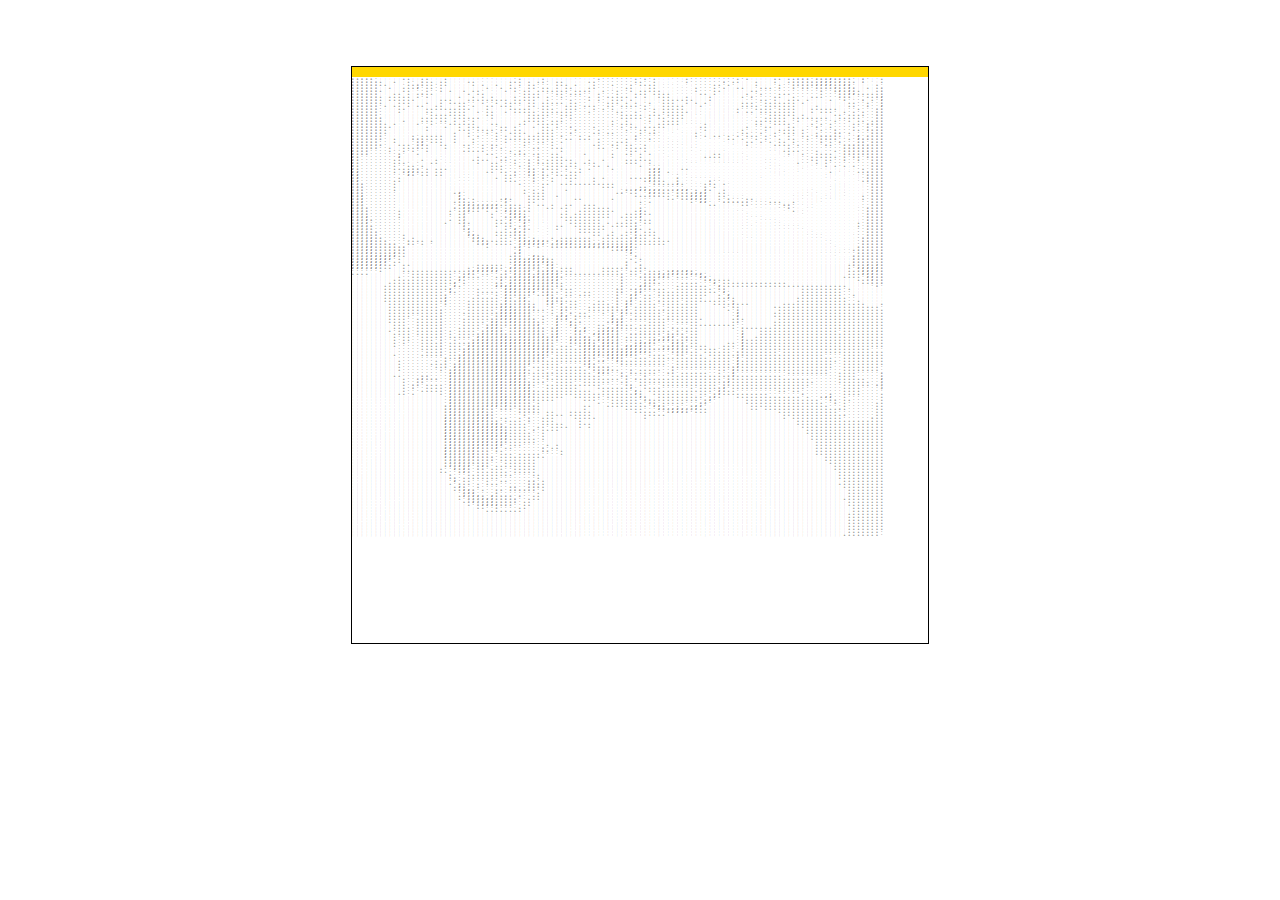
<file: website/index.html>
<!DOCTYPE html>
<html>
<head>
	<meta charset="ascii">
  <title>ASCIIifier</title>
  <link rel="stylesheet" href="styles.css"/>
  <script src="app.js"></script>
</head>
<body>
  <p class="ascii-display">
    <span id="spacer"> </span>
  </p>
</body>
</html>
</file>
<file: website/styles.css>
body {
  display: flex;
  justify-content: center;
  align-items: center;
  margin: 5%;
}

.ascii-display {
  width: 50%;
  height: 0;
  padding-bottom: 50%;
  font-family: monospace;
  font-size: 0.15rem;
  text-align: justify;
  border: 1px solid black;
  letter-spacing: 0.2rem;
}

#spacer {
  width: 100%;
  display: inline-block;
  background-color: gold;
  height: 10px;
}
</file>
